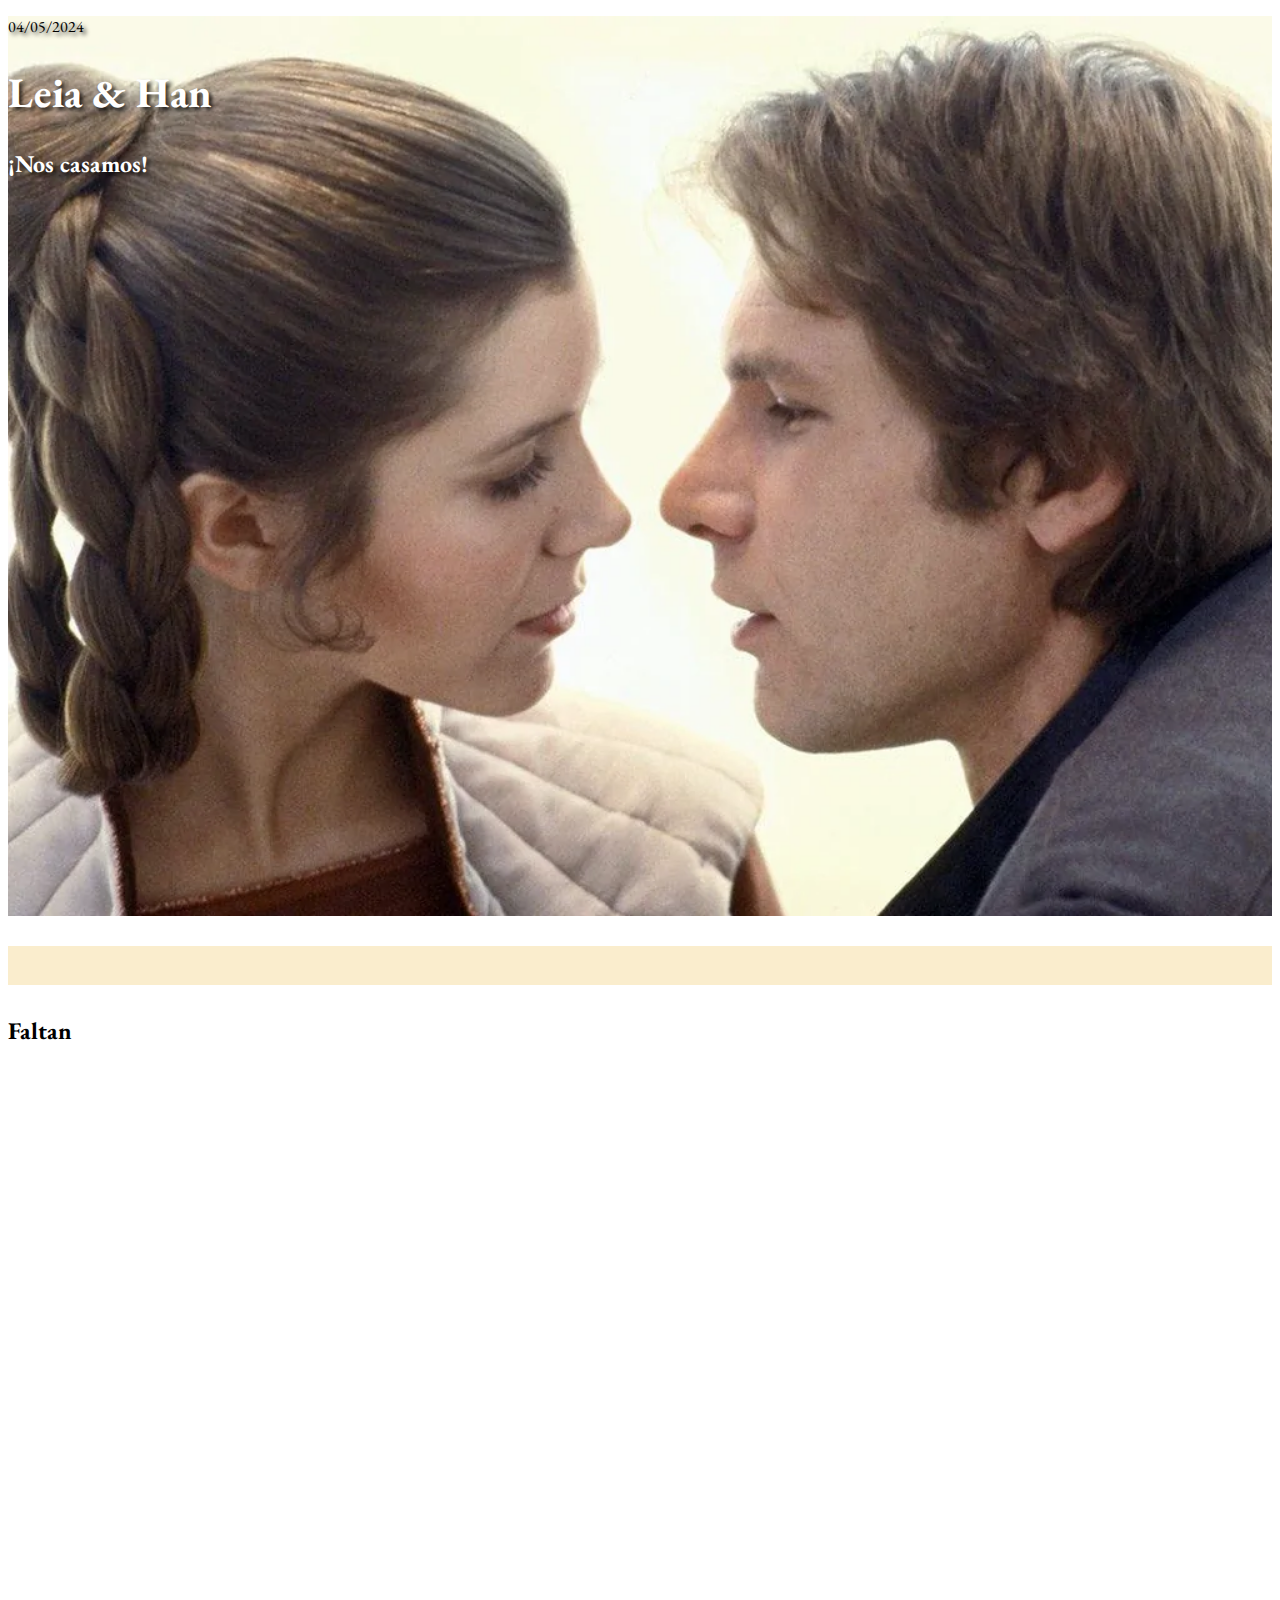
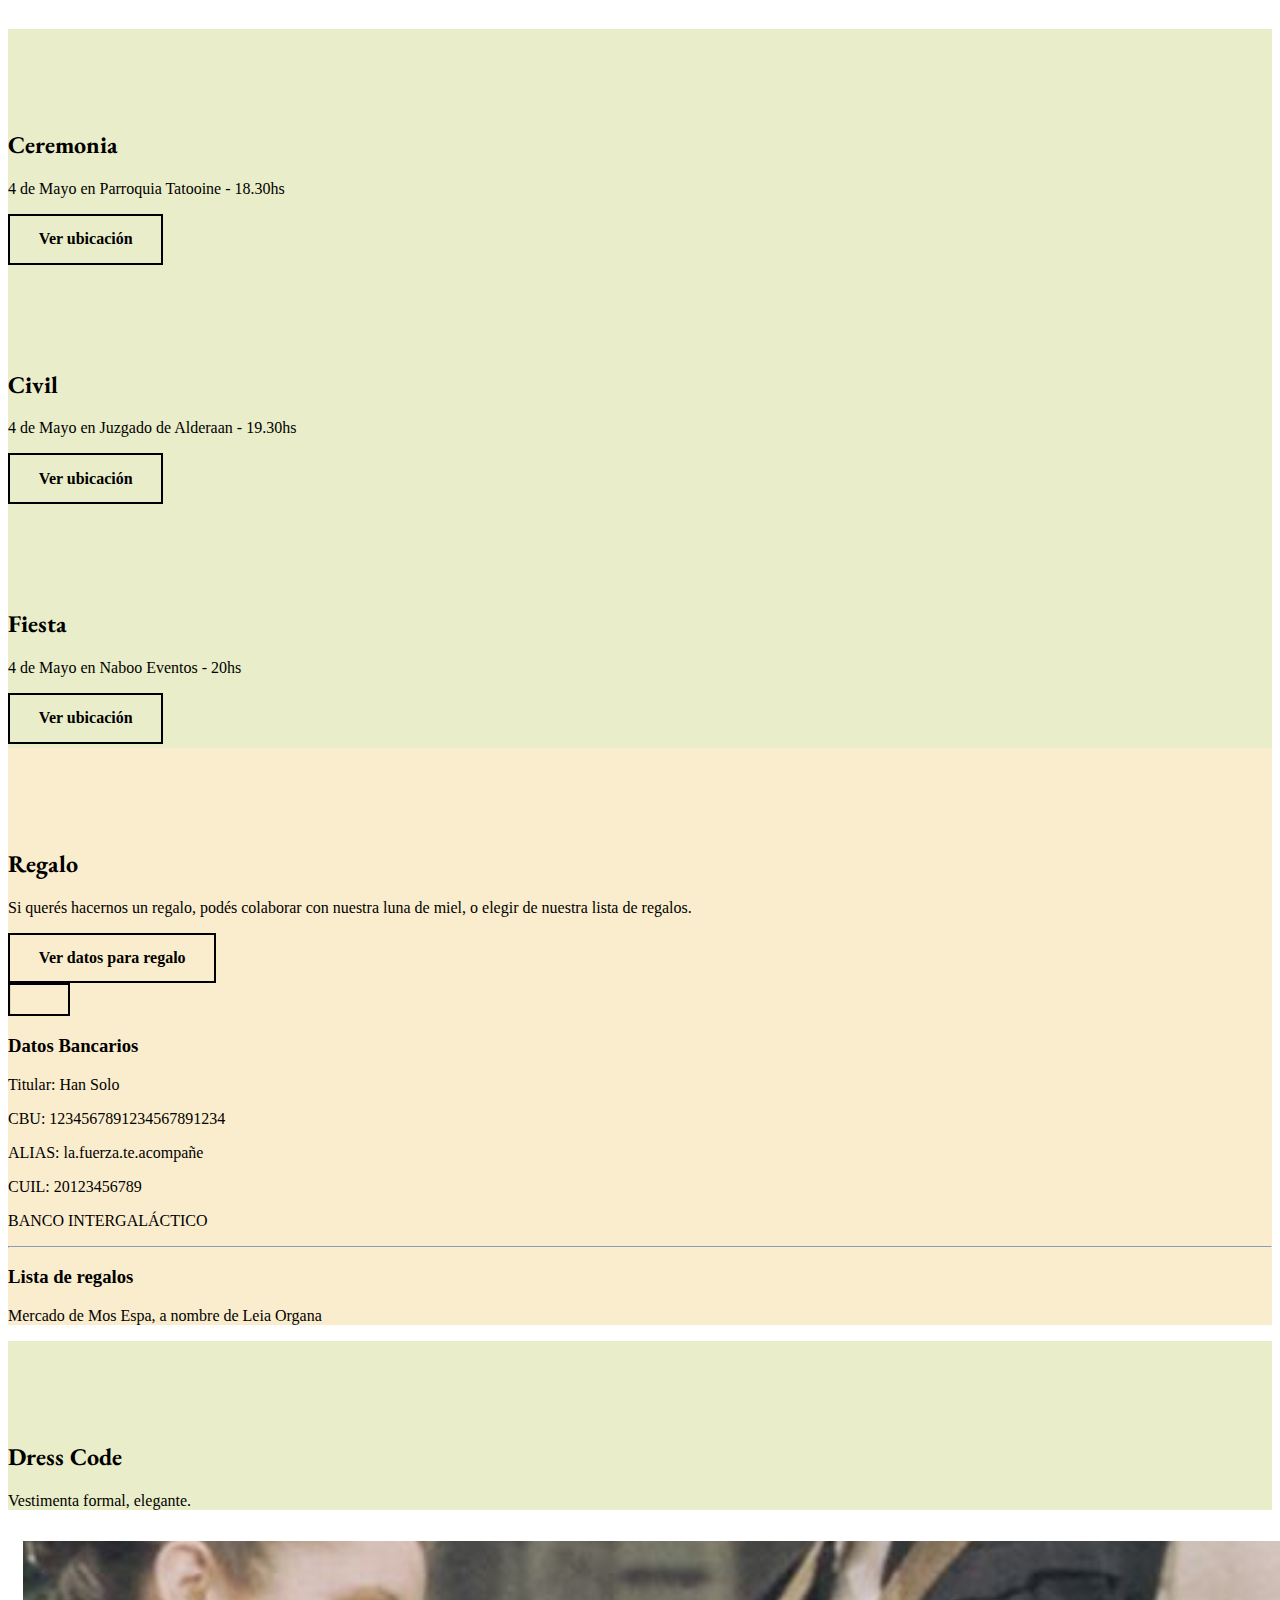
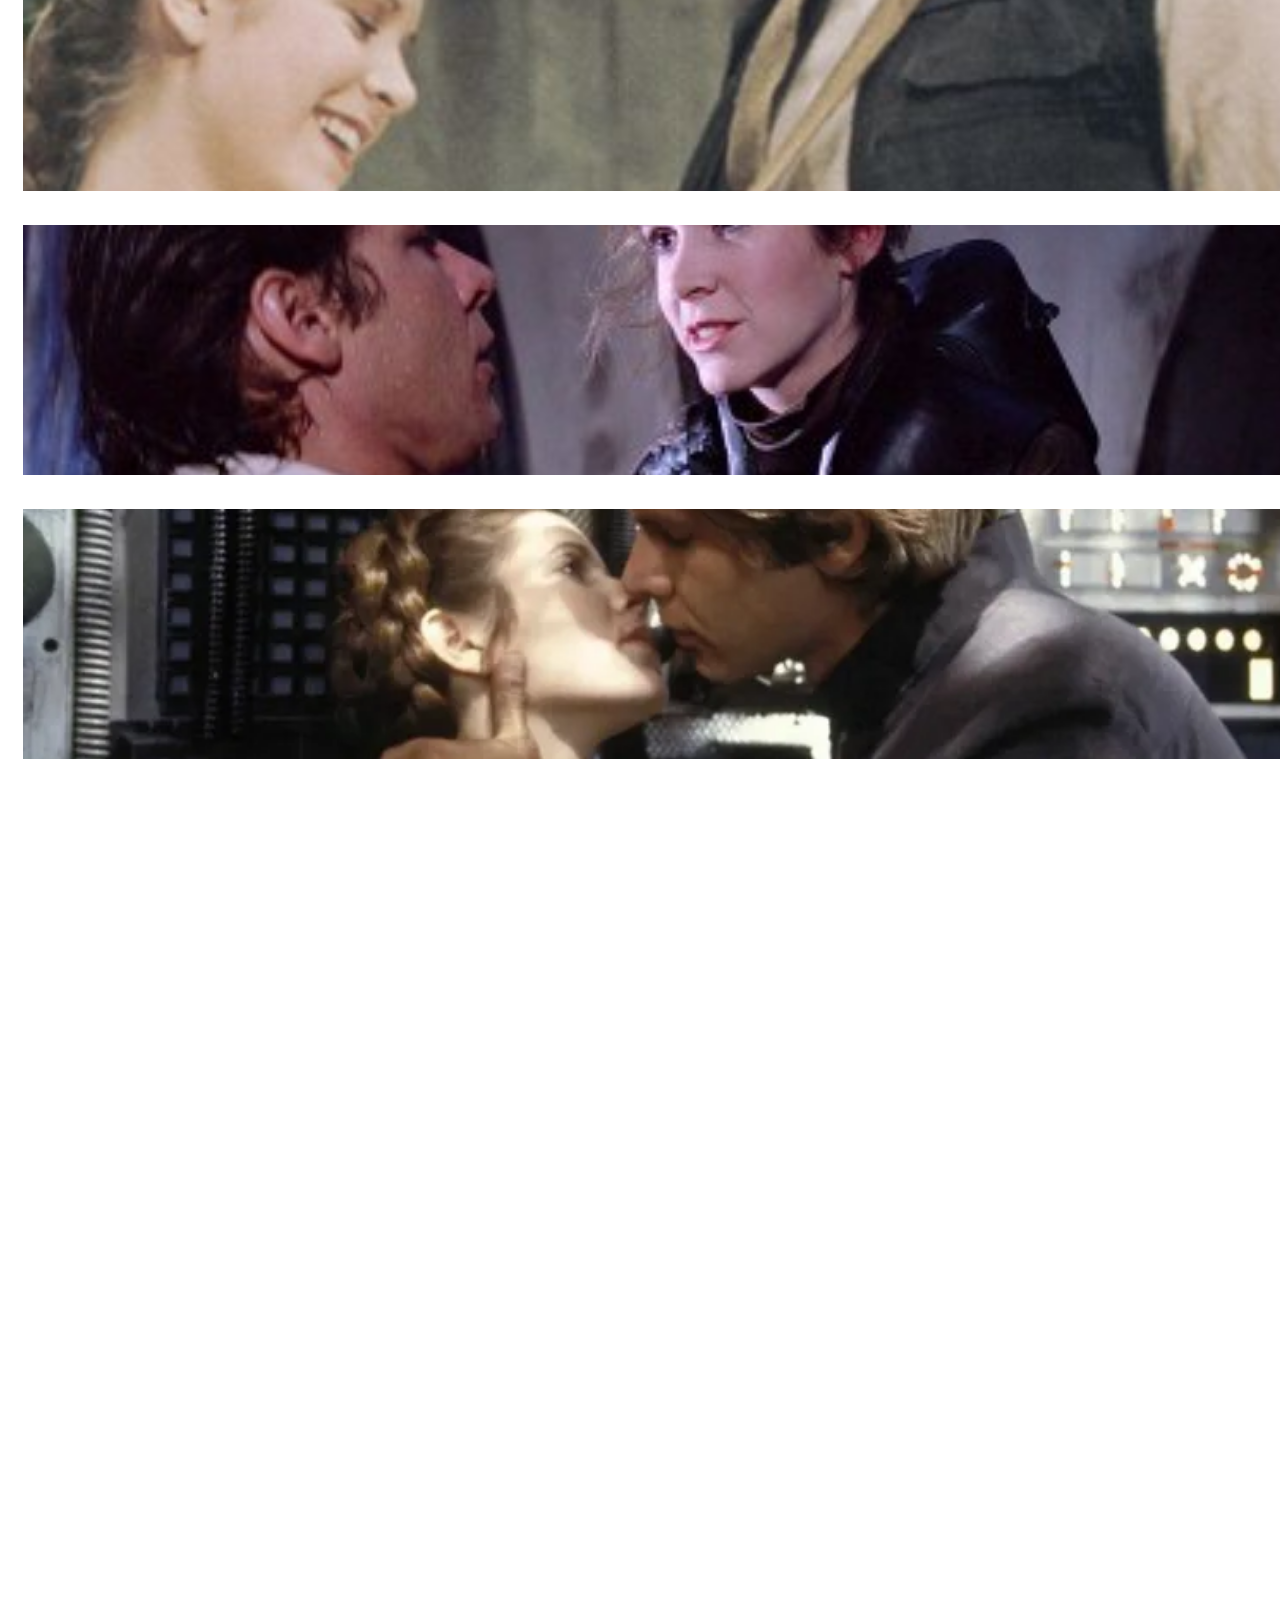
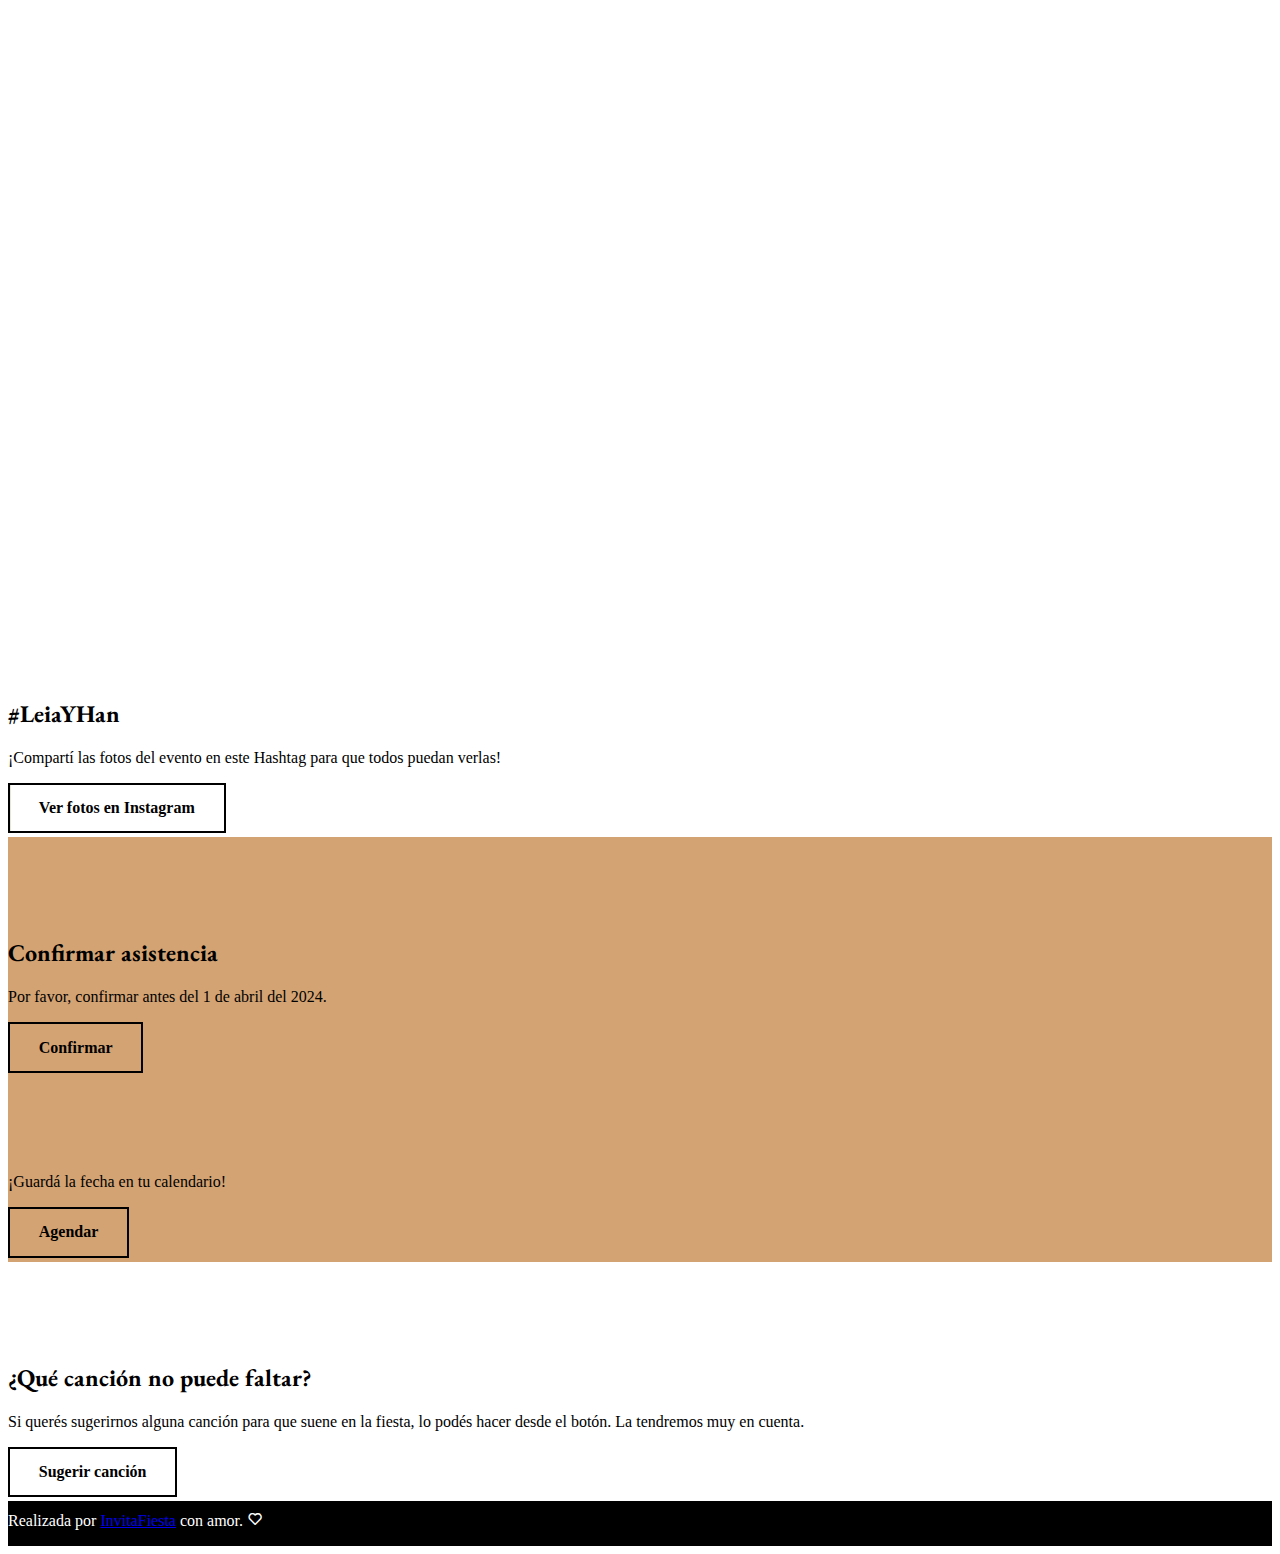
<file: pages/1/modelo1.html>
<!doctype html>
<html lang="es">
  <head>
    <meta charset="utf-8">
    <meta name="viewport" content="width=device-width, initial-scale=1">
    <meta name="description" content="Invitación digital a la boda de Leia y Han"/>
    <meta name="robots" content="noindex"/>
    <meta name="theme-color" content="#ff9944">

    <meta property="og:type" content="article" />
    <meta property="og:title" content="Leia & Han" />
    <meta property="og:description" content="¡Nos casamos! Estás invitado a nuestra boda" />
    <meta property=”og:image” content=”https://seoalive.com/wp-content/uploads/2020/04/open-graph.jpg” />
    <meta property="og:url" content="invitafiesta.com.ar" />
    <meta property="og:site_name" content="InvitaFiesta" />

    <title>Modelo 1</title>
    <link href="https://cdn.jsdelivr.net/npm/bootstrap@5.3.0-alpha3/dist/css/bootstrap.min.css" rel="stylesheet" integrity="sha384-KK94CHFLLe+nY2dmCWGMq91rCGa5gtU4mk92HdvYe+M/SXH301p5ILy+dN9+nJOZ" crossorigin="anonymous">
    <link href='https://unpkg.com/boxicons@2.1.4/css/boxicons.min.css' rel='stylesheet'>
    <link href="https://unpkg.com/aos@2.3.1/dist/aos.css" rel="stylesheet">
    <link rel="stylesheet" href="css/modelo1.css">
  </head>
  <body>

<!-- ENCABEZADO-->

    <header>
      <div class="fondo d-flex justify-content-center align-items-center">
        <div class="text-center">
          <p class="fecha">04/05/2024</p>
          <h1 class="tracking-in-expand">Leia & Han</h1>
          <h2 class="subtitle tracking-in-expand">¡Nos casamos!</h2>
        </div>
      </div>
    </header>

<!-- FRASE PERSONALIZADA -->
    <section class="container-frase">
      <div class="text-center p-5">
        <p class="frase" data-aos="flip-left">"I Love You. I Know"</p>
      </div>
    </section>


<!-- CUENTA REGRESIVA -->
    <div class="container">
      <div class="titulo text-center mt-5">
        <h2 class="tracking-in-expand">Faltan</h2>
      </div>
      <div id="cuentaRegresiva" data-aos="zoom-out" class="text-center d-sm-flex d-block justify-content-center align-items-center mb-5">
      </div>
    </div>

<!-- LUGAR -->

    <div class="lugar p-5">
      <!-- Ceremonia -->
      <div class="text-center ceremonia">
        <i class='bx bx-church icono' data-aos="zoom-in"></i>
        <h2 class="tracking-in-expand">Ceremonia</h2>
        <p>4 de Mayo en Parroquia Tatooine - 18.30hs</p>
        <a class="btn" href="https://goo.gl/maps/Cn63gHQnofAjpQMY8?coh=178572&entry=tt" target="_blank">Ver ubicación</a>
      </div>

      <!-- Civil -->
      <div class="text-center civil pt-5">
        <i class='bx bx-book-heart icono' data-aos="zoom-in"></i>
        <h2 class="tracking-in-expand">Civil</h2>
        <p>4 de Mayo en Juzgado de Alderaan - 19.30hs</p>
        <a class="btn" href="https://goo.gl/maps/1GD1fP6x1agL5JMV7?coh=178572&entry=tt" target="_blank">Ver ubicación</a>
      </div>

      <!-- Fiesta -->
      <div class="text-center fiesta pt-5">
        <i class='bx bx-party icono' data-aos="zoom-in"></i>
        <h2 class="tracking-in-expand">Fiesta</h2>
        <p>4 de Mayo en Naboo Eventos - 20hs</p>
        <a class="btn" href="https://goo.gl/maps/ehSy8MaaaqWuS1V59?coh=178572&entry=tt" target="_blank">Ver ubicación</a>
      </div>
    </div>


<!-- REGALO -->

    <div class="text-center party p-5">
        <i class='bx bx-gift icono' data-aos="zoom-in"></i>
        <h2 class="tracking-in-expand">Regalo</h2>
        <p>Si querés hacernos un regalo, podés colaborar con nuestra luna de miel, o elegir de nuestra lista de regalos.</p>
        <button type="button"  data-bs-toggle="modal" data-bs-target="#exampleModal">
          Ver datos para regalo
        </button>
         <!-- Modal -->
         <div class="modal fade" id="exampleModal" tabindex="-1" aria-labelledby="exampleModalLabel" aria-hidden="true">
          <div class="modal-dialog modal-dialog-centered">
            <div class="modal-content">
              <div class="modal-header">
                <button type="button" class="btn-close" data-bs-dismiss="modal" aria-label="Close"></button>
              </div>
              <div class="modal-body text-center">
                <h3>Datos Bancarios</h3>
                <p>Titular: Han Solo</p>
                <p>CBU: 1234567891234567891234</p>
                <P>ALIAS: la.fuerza.te.acompañe</P>
                <P>CUIL: 20123456789</P>
                <p>BANCO INTERGALÁCTICO</p>
                <hr>
                <h3>Lista de regalos</h3>
                <p>Mercado de Mos Espa, a nombre de Leia Organa</p>
              </div>

            </div>
          </div>
        </div>
      </div>
    </div>

<!-- DRESS CODE -->

    <div class="text-center p-5 dresscode">
      <i class='bx bxs-t-shirt icono' data-aos="zoom-in"></i>
      <h2 class="tracking-in-expand">Dress Code</h2>
      <p>Vestimenta formal, elegante.</p>
    </div>

<!-- GALERIA DE FOTOS -->

    <div class="container galery pt-5 pb-5">
      <div class="row" id="galery">
        <div class="col-lg-3 col-md-4 col-sm-12">
          <img src="./img/galery/01.jpg " alt="Imagen de galery" loading="lazy">
        </div>
        <div class="col-lg-3 col-md-4 col-sm-12">
          <img src="./img/galery/02.jpeg" alt="Imagen de galery" loading="lazy">
        </div>
        <div class="col-lg-3 col-md-4 col-sm-12">
          <img src="./img/galery/03.webp" alt="Imagen de galery" loading="lazy">
        </div>
        <div class="col-lg-3 col-md-4 col-sm-12">
          <img src="./img/galery/04.webp" alt="Imagen de galery" loading="lazy">
        </div>
        <div class="col-lg-3 col-md-4 col-sm-12">
          <img src="./img/galery/05.webp" alt="Imagen de galery" loading="lazy">
        </div>
        <div class="col-lg-3 col-md-4 col-sm-12">
          <img src="./img/galery/06.jpg" alt="Imagen de galery" loading="lazy">
        </div>
        <div class="col-lg-3 col-md-4 col-sm-12">
          <img src="./img/galery/07.jpeg" alt="Imagen de galery" loading="lazy">
        </div>
        <div class="col-lg-3 col-md-4 col-sm-12">
          <img src="./img/galery/08.webp" alt="Imagen de galery" loading="lazy">
        </div>
      </div>

      <div class="text-center instagram p-5">
        <i class='bx bxl-instagram icono' data-aos="zoom-in"></i>
        <h2 class="tracking-in-expand">#LeiaYHan</h2>
        <p>¡Compartí las fotos del evento en este Hashtag para que todos puedan verlas!</p>
        <a class="btn" href="https://www.instagram.com/explore/tags/leiayhan/">Ver fotos en Instagram</a>
      </div>
    </div>

<!-- CONFIRMACIÓN DE ASISTENCIA -->
    <div class="asistencia p-5">
      <div class="text-center">
        <i class='bx bx-check-square icono' data-aos="zoom-in"></i>
        <h2 class="tracking-in-expand">Confirmar asistencia</h2>
        <p>Por favor, confirmar antes del 1 de abril del 2024.</p>
        <a class="btn2" href="https://wa.me/5493816192788">Confirmar</a>
      </div>
  
      <div class="text-center pt-5">
        <i class='bx bx-calendar icono' data-aos="zoom-in"></i>
        <p>¡Guardá la fecha en tu calendario!</p>
        <a class="btn2" href="https://calendar.google.com/calendar/event?action=TEMPLATE&tmeid=Y2xqNjZjajY2NWhqaWI5bWNvcTM2YjlrNnBoajRiOW82ZGlqY2I5aDc1aDM2cDMzNnRpajJwOWc2ZyBpbnZpdGFmaWVzdGEub25saW5lQG0&tmsrc=invitafiesta.online%40gmail.com" target="_blank">Agendar</a>
      </div>
    </div>


<!-- SUGERIR CANCIÓN -->

    <div class="text-center p-5">
      <i class='bx bx-music icono' data-aos="zoom-in"></i>
      <h2 class="tracking-in-expand">¿Qué canción no puede faltar?</h2>
      <p>Si querés sugerirnos alguna canción para que suene en la fiesta, lo podés hacer desde el botón. La tendremos muy en cuenta.</p>
      <a class="btn" href="https://forms.gle/wsukHW5bgi6Ummkf9" target="_blank">Sugerir canción</a>
    </div>

<!-- FOOTER -->

    <footer class="text-center">
      <div class="footer mb-2">Realizada por <a href="https://invitafiesta.com.ar/" target="_blank"><span>InvitaFiesta</span></a> con amor. <i class='bx bx-heart'></i> </div>
    </footer>


    <script src="https://cdn.jsdelivr.net/npm/bootstrap@5.3.0-alpha3/dist/js/bootstrap.bundle.min.js" integrity="sha384-ENjdO4Dr2bkBIFxQpeoTz1HIcje39Wm4jDKdf19U8gI4ddQ3GYNS7NTKfAdVQSZe" crossorigin="anonymous"></script>
    <script src="js/simplyCountdown.min.js"></script>
    <script src="js/countdown.js"></script>
    <script src="https://unpkg.com/aos@2.3.1/dist/aos.js"></script>
    <script>
      AOS.init();
    </script>
  </body>
</html>
</file>
<file: pages/1/css/modelo1.css>
@import url('https://fonts.googleapis.com/css2?family=EB+Garamond:ital,wght@0,400;0,500;0,600;0,700;0,800;1,400;1,500;1,600;1,700;1,800&family=Raleway:ital,wght@0,100;0,200;0,300;0,400;0,500;0,600;0,700;0,800;0,900;1,100;1,200;1,300;1,400;1,500;1,600;1,700;1,800;1,900&display=swap');

:root {
    --color-1: #faedcd;
    --color-2: #d4a373;
    --color-3: #e9edc9;
    --color-4: #bac595;
    --color-5: #804a15;
}

/* ENCABEZADO */

.header {
    height: 100%;
}

.fondo {
    background-image: url(../img/header.webp);
    background-position: center;
    background-size: cover;
    background-repeat: no-repeat;
    height: 100vh;
    
}

/* TEXTOS */

h1 {
    color: white;
    font-family: 'EB Garamond', serif;
    font-size: 42px;
    width: auto;
    text-shadow: 3px 3px 4px rgba(0,0,0,0.8);
}


h2 {
    font-family: 'EB Garamond', serif;
    width: auto;
}

.subtitle {
    color: white;
    text-shadow: 3px 3px 4px rgba(0,0,0,0.8);
}


.fecha {
    font-family: 'EB Garamond', serif;
    width: auto;
    text-shadow: 3px 3px 4px rgba(0,0,0,0.8);
}


.frase {
    font-family: 'EB Garamond', serif;
    font-size: 30px;
}

/* FONDOS DE SECCIONES */

.container-frase {
    background-color: var(--color-1);
}

.lugar {
    background-color: var(--color-3);
}

.party {
    background-color: var(--color-1);    
}

.dresscode {
    background-color: var(--color-3);
}

.asistencia {
    background-color: var(--color-2)
}

/* BOTON 1 */

.btn {
    display: inline-block;
    padding: 0.9rem 1.8rem;
    font-size: 16px;
    font-weight: 700;
    color: black;
    border: 2px solid black;
    cursor: pointer;
    position: relative;
    background-color: transparent;
    text-decoration: none;
    overflow: hidden;
    z-index: 1;
    font-family: inherit;
    border-radius: 0;
   }
   
.btn::before {
    content: "";
    position: absolute;
    left: 0;
    top: 0;
    width: 100%;
    height: 100%;
    background-color: var(--color-4);
    transform: translateX(-100%);
    transition: all .3s;
    z-index: -1;
   }
   
.btn:hover::before {
    transform: translateX(0);
   }

button {
    display: inline-block;
    padding: 0.9rem 1.8rem;
    font-size: 16px;
    font-weight: 700;
    color: black;
    border: 2px solid black;
    cursor: pointer;
    position: relative;
    background-color: transparent;
    text-decoration: none;
    overflow: hidden;
    z-index: 1;
    font-family: inherit;
}

button::before {
    content: "";
    position: absolute;
    left: 0;
    top: 0;
    width: 100%;
    height: 100%;
    background-color: var(--color-4);
    transform: translateX(-100%);
    transition: all .3s;
    z-index: -1;
   }

button:hover::before {
    transform: translateX(0);
}

/* BOTON 2 */

.btn2 {
    display: inline-block;
    padding: 0.9rem 1.8rem;
    font-size: 16px;
    font-weight: 700;
    color: black;
    border: 2px solid black;
    cursor: pointer;
    position: relative;
    background-color: transparent;
    text-decoration: none;
    overflow: hidden;
    z-index: 1;
    font-family: inherit;
    border-radius: 0;
   }
   
.btn2::before {
    content: "";
    position: absolute;
    left: 0;
    top: 0;
    width: 100%;
    height: 100%;
    background-color: var(--color-5);
    transform: translateX(-100%);
    transition: all .3s;
    z-index: -1;
   }
   
.btn2:hover::before {
    transform: translateX(0);
   }

/* CONTADOR  */

#cuentaRegresiva {
    margin: 25px;
}

.simply-section {
    display: flex;
    flex-direction: column;
    justify-content: center;
    align-items: center;
    width: 100px;
    height: 100px;
    border: 1px solid black;
    margin: 15px auto ;
    padding: 10px;
}

.simply-amount {
    display: block;
    font-family: 'EB Garamond', serif;
    font-size: 36px;
    width: auto;
}

.simply-word {
    display: block;
    font-family: 'Raleway', sans-serif;
    width: auto;
}

/* GALERIA */

#galery col-lg-3 {
    margin: 0;
}

#galery img {
    width: 100%;
    height: 250px;
    padding: 15px;
    object-fit: cover;
}

#galery img:hover {
    width: 100%;
    height: 250px;
    padding: 0px;
    box-shadow: 0 0 20px var(--color-5);
}

/* ICONOS */

.icono {
    font-size: 80px;
    /*animation:scale-up-center 0.6s;*/
}


/* FOOTER */

footer {
    position: relative;
    bottom: 0;
    color: white;
    background-color: black;
    height: 35px;
    padding-top: 10px;

}

.footer {
    margin-bottom: 10px;
}

/* ANIMACIONES */

.scale-up-center {
    animation:scale-up-center 0.6s;
}

@keyframes scale-up-center {
    0% {transform:scale(.5)
    } 
    100% {transform:scale(1)} 
}

.tracking-in-expand {
    animation:tracking-in-expand 0.6s linear both
}

@keyframes tracking-in-expand {
    0% {letter-spacing:-.2em;opacity:0}
    40% {opacity:.6}100%{opacity:1}
}
</file>
